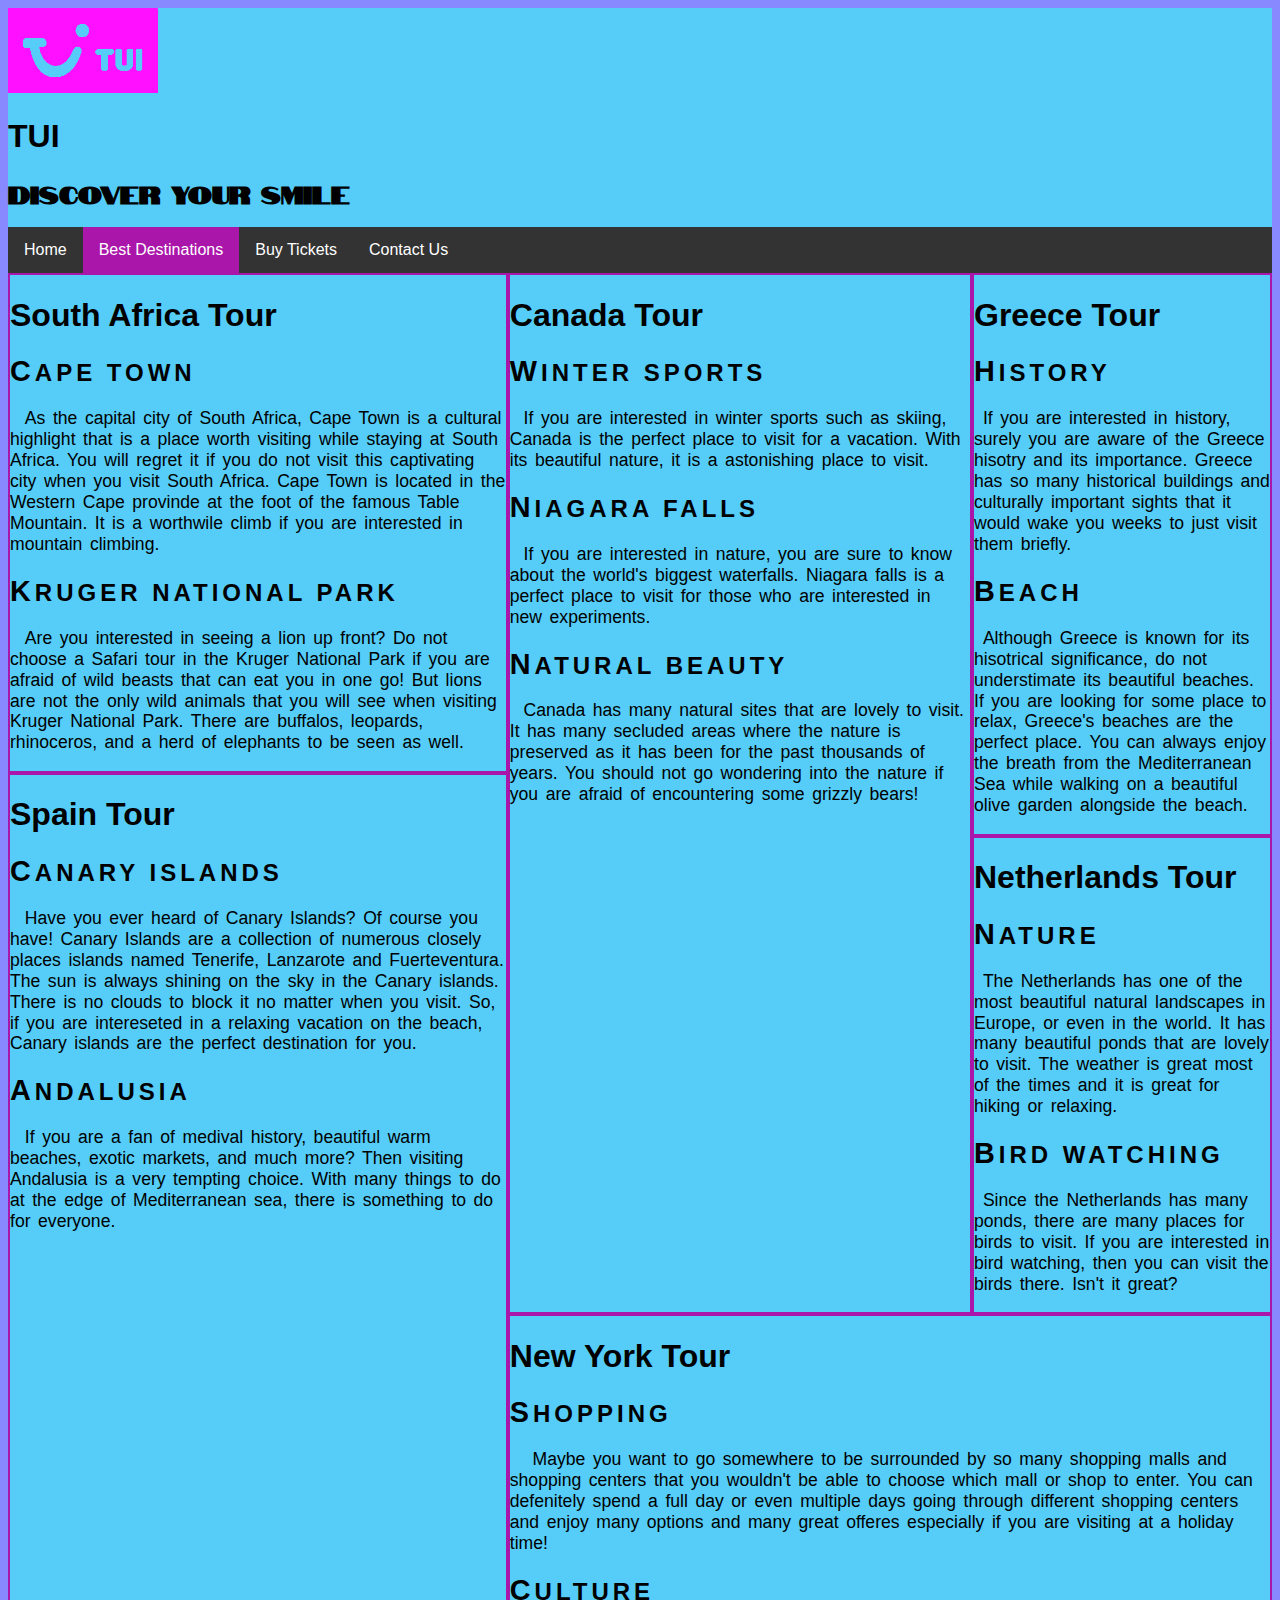
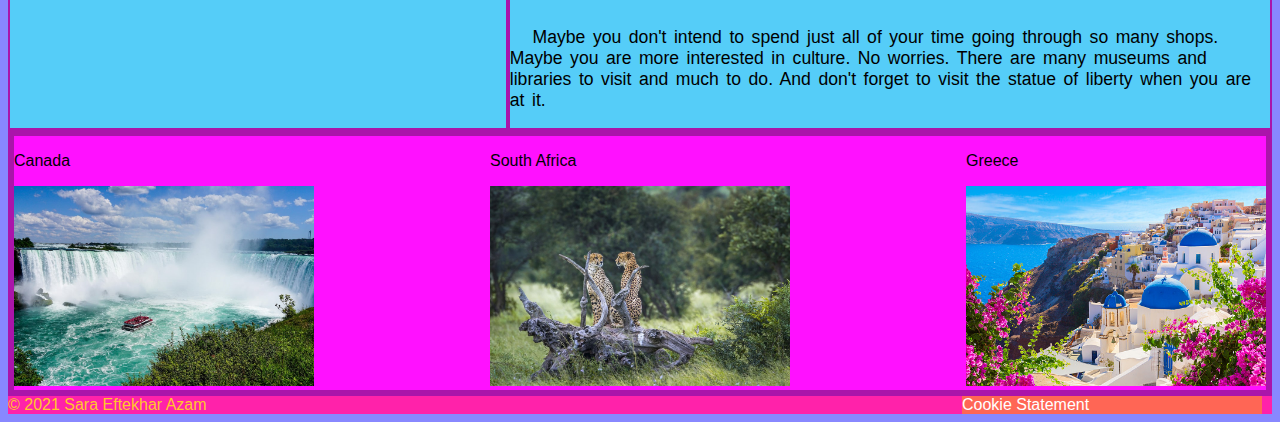
<file: bestdestinations.html>
<!DOCTYPE html>
<html lang="en">
<!-- V1.00 -->

<head>
    <meta charset="utf-8" />
    <meta name="keywords" content="Webmarkup Assignment, Sara Eftekhar Azam, Buying Tickets, Travel, Destinations" />
    <meta name="description" content="This website is created by Sara Eftekhar Azam as the final assignment for the webmarkup course. It is a travel website that introduces different destination to the users of the website so that they can choose between them and also buy tickets to them if they want to do that. This website has been created at the year 2021." />
    
    <link rel="icon" href="img/fav/tui-nederland-favicon.png" sizes="16x16" type="image/png">
    
    <link rel="stylesheet" type="text/css" href="css/style.css" />
    <link rel="stylesheet" type="text/css" href="css/bestdestinations.css" />

    <meta name="author" content="Sara Eftekhar Azam" />

    <title>Webmarkup Assignment &#124; Inholland</title>
</head>

<body id="bestdestinationsBody">
    <header id="pageHeader">
        <section id="headerLogoAndTitles">
            <img title="large logo" class="desktop" src="img/tui-nederland-logo-desktop.png" alt="This is the place for our logo" />
            <img title="small logo" class="tablet" src="img/tui-nederland-logo-tablet.png" alt="This is the place for our logo" />
            <h1>
                TUI
            </h1>
            <h2>
                Discover your smile
            </h2>
        </section>

        <nav id="navigation">
            <section id="hamburgerMenu">
                <label for="hamburgerCheckBox">&#9776;</label>
                <input type="checkbox" id="hamburgerCheckBox" />
                <ul id="navList">
                    <li>
                        <a href="index.html">
                            Home
                        </a>
                    </li>
                    <li>
                        <a class="active" href="bestdestinations.html">
                            Best Destinations
                        </a>
                    </li>
                    <li>
                        <a href="tickets.html">
                            Buy Tickets
                        </a>
                    </li>
                    <li>
                        <a href="contact.html">
                            Contact Us
                        </a>
                    </li>
                </ul>
            </section>
        </nav>
    </header>

    <section id="articleSection">
        <article id="article1">
            <header>
                <h1>
                    Canada Tour
                </h1>
            </header>
            <h2>
                Winter Sports
            </h2>
            <p>
                If you are interested in winter sports such as skiing, Canada is the perfect place to visit for a
                vacation.
                With its beautiful nature, it is a astonishing place to visit.
            </p>
            <h2>
                Niagara Falls
            </h2>
            <p>
                If you are interested in nature, you are sure to know about the world's biggest waterfalls. Niagara
                falls is a perfect place to visit for those who are interested in new experiments.
            </p>
            <h2>
                Natural Beauty
            </h2>
            <p>
                Canada has many natural sites that are lovely to visit. It has many secluded areas where the nature is
                preserved as it has been for the past thousands of years. You should not go wondering into the nature if
                you are afraid of encountering some grizzly bears!
            </p>
            <a class="articleImage" href="https://www.tui.nl/p/rondreis/canada/">
                <img title="Image of Canada" class="articleImage" src="img/Canada.jpg" alt="Image of Canada"/>
            </a>
            <footer>
                <p>
                    Image &copy;
                    <a href="https://www.mustdocanada.com/">
                        mustdocanada
                    </a>
                </p>
                <p>
                    <a href="https://www.tui.nl/p/rondreis/canada/">
                        More information
                    </a>
                </p>
            </footer>
        </article>
        <article id="article2">
            <header>
                <h1>
                    South Africa Tour
                </h1>
            </header>
            <h2>
                Cape Town
            </h2>
            <p>
                As the capital city of South Africa, Cape Town is a cultural highlight that is a place worth visiting
                while staying at South Africa. You will regret it if you do not visit this captivating city when you
                visit South Africa. Cape Town is located in the Western Cape provinde at the foot of the famous Table
                Mountain.
                It is a worthwile climb if you are interested in mountain climbing.
            </p>
            <h2>
                Kruger National Park
            </h2>
            <p>
                Are you interested in seeing a lion up front? Do not choose a Safari tour in the Kruger National Park if
                you are afraid of wild beasts that can eat you in one go! But lions are not the only wild animals that
                you will see when visiting Kruger National Park. There are buffalos, leopards, rhinoceros, and a herd of
                elephants to be seen as well.
            </p>

            <a class="articleImage" href="https://www.tui.nl/p/rondreis/zuid-afrika/">
                <img title="Image of South Africa" class="articleImage" src="img/SouthAfrica.jpg" alt="image of South Africa" />
            </a>

            <footer>
                <p>
                    Image &copy;
                    <a href="https://www.tui.nl/" >
                        TUI
                    </a>
                </p>
                <p>
                    <a href="https://www.tui.nl/p/rondreis/zuid-afrika/">
                        More information
                    </a>
                </p>
            </footer>
        </article>
        <article id="article3">
            <header>
                <h1>
                    Greece Tour
                </h1>
            </header>
            <h2>
                History
            </h2>
            <p>
                If you are interested in history, surely you are aware of the Greece hisotry and its importance. Greece
                has so many historical buildings and culturally important sights that it would wake you weeks to just
                visit them briefly.
            </p>
            <h2>
                Beach
            </h2>
            <p>
                Although Greece is known for its hisotrical significance, do not understimate its beautiful beaches. If
                you are looking for some place to relax, Greece's beaches are the perfect place. You can always enjoy
                the breath from the Mediterranean Sea while walking on a beautiful olive garden alongside the beach.
            </p>

            <a class="articleImage" href="https://www.tui.nl/p/vakantie/griekenland/">
                <img title="Image of Greece" class="articleImage" src="img/Greece.jpg" alt="image of Greece" />
            </a>

            <footer>
                <p>
                    Image &copy;
                    <a href="https://www.tui.nl/">
                        TUI
                    </a>
                </p>
                <p>
                    <a href="https://www.tui.nl/p/vakantie/griekenland/">
                        More information
                    </a>
                </p>
            </footer>
        </article>
        <article id="article4">
            <header>
                <h1>
                    Netherlands Tour
                </h1>
            </header>
            <h2>
                Nature
            </h2>
            <p>
                The Netherlands has one of the most beautiful natural landscapes in Europe, or even in the world. It has many beautiful ponds that are lovely to visit. The weather is great most of the times and it is great for hiking or relaxing.
            </p>
            <h2>
                Bird Watching
            </h2>
            <p>
                Since the Netherlands has many ponds, there are many places for birds to visit. If you are interested in bird watching, then you can visit the birds there. Isn't it great?
            </p>
            <a class="articleImage" href="https://www.tui.nl/p/vakantie/nederland/">
                <img title="Image of Netherlands" class="articleImage" src="img/NetherlandPond.jpg" alt="image of Netherlands" />
            </a>
            <footer>
                <p>
                    Image &copy;
                    Sara Eftekhar Azam
                </p>
                <p>
                    <a href="https://www.tui.nl/p/vakantie/nederland/">
                        More information
                    </a>
                </p>
            </footer>
        </article>
        <article id="article5">
            <header>
                <h1>
                    Spain Tour
                </h1>
            </header>
            <h2>
                Canary Islands
            </h2>
            <p>
                Have you ever heard of Canary Islands? Of course you have! Canary Islands are a collection of numerous closely places islands named Tenerife, Lanzarote and Fuerteventura. The sun is always shining on the sky in the Canary islands. There is no clouds to block it no matter when you visit. So, if you are intereseted in a relaxing vacation on the beach, Canary islands are the perfect destination for you. 
            </p>
            <h2>
                Andalusia
            </h2>
            <p>
                If you are a fan of medival history, beautiful warm beaches, exotic markets, and much more? Then visiting Andalusia is a very tempting choice. With many things to do at the edge of Mediterranean sea, there is something to do for everyone. 
            </p>

            <a class="articleImage" href="https://www.tui.nl/p/vakantie/spanje/">
                <img title="Image of Spain" class="articleImage" src="img/CanryIslandsSpain.jpg" alt="image of Spain"/>
            </a>
            <footer>
                <p>
                    Image &copy;
                    <a href="https://www.bookmundi.com/">
                        Bookmundi
                    </a>
                </p>
                <p>
                    <a href="https://www.tui.nl/p/vakantie/spanje/">
                        More information
                    </a>
                </p>
            </footer>
        </article>
        <article id="article6">
            <header>
                <h1>
                    New York Tour
                </h1>
            </header>
            <h2>
                Shopping
            </h2>
            <p>
                Maybe you want to go somewhere to be surrounded by so many shopping malls and shopping centers that you wouldn't be able to choose which mall or shop to enter. You can defenitely spend a full day or even multiple days going through different shopping centers and enjoy many options and many great offeres especially if you are visiting at a holiday time! 
            </p>
            <h2>
                Culture
            </h2>
            <p>
                Maybe you don't intend to spend just all of your time going through so many shops. Maybe you are more interested in culture. No worries. There are many museums and libraries to visit and much to do. And don't forget to visit the statue of liberty when you are at it.  
            </p>

            <a class="articleImage" href="https://www.tui.nl/reizen/verenigde-staten/new-york/new-york/">
                <img title="Image of New York" class="articleImage" src="img/EmpireStateNewYokCity.jpg" alt="image of New York" />
            </a>

            <footer>
                <p>
                    Image &copy;
                    <a href="https://wikimedia.org/">
                        Wikimedia
                    </a>
                </p>
                <p>
                    <a href="https://www.tui.nl/reizen/verenigde-staten/new-york/new-york/">
                        More information
                    </a>
                </p>
            </footer>
        </article>
    </section>

    <aside id="aside">
        <section id="product1">
            <p>
                Canada
            </p>
            <a href="https://www.tui.nl/p/rondreis/canada/">
                <img title="Image of Canada" class="asideImage" src="img/Canada.jpg" alt="image of Canada" />
            </a>
        </section>
        <section id="product2">
            <p>
                South Africa
            </p>
            <a href="https://www.tui.nl/p/rondreis/zuid-afrika/">
                <img title="Image of South Africa" class="asideImage" src="img/SouthAfrica.jpg" alt="image of South Africa" />
            </a>
        </section>
        <section id="product3">
            <p>
                Greece
            </p>
            <a href="https://www.tui.nl/p/vakantie/griekenland/">
                <img title="Image of Greece" class="asideImage" src="img/Greece.jpg" alt="image of Greece" />
            </a>
        </section>
    </aside>

    <footer id="PageFooter">
        <ul>
            <li id="copywriteStatement">
                &copy; 2021 Sara Eftekhar Azam
            </li>
            <li id="cookieStatement">
                Cookie Statement
            </li>
        </ul>
    </footer>


</body>

</html>
</file>
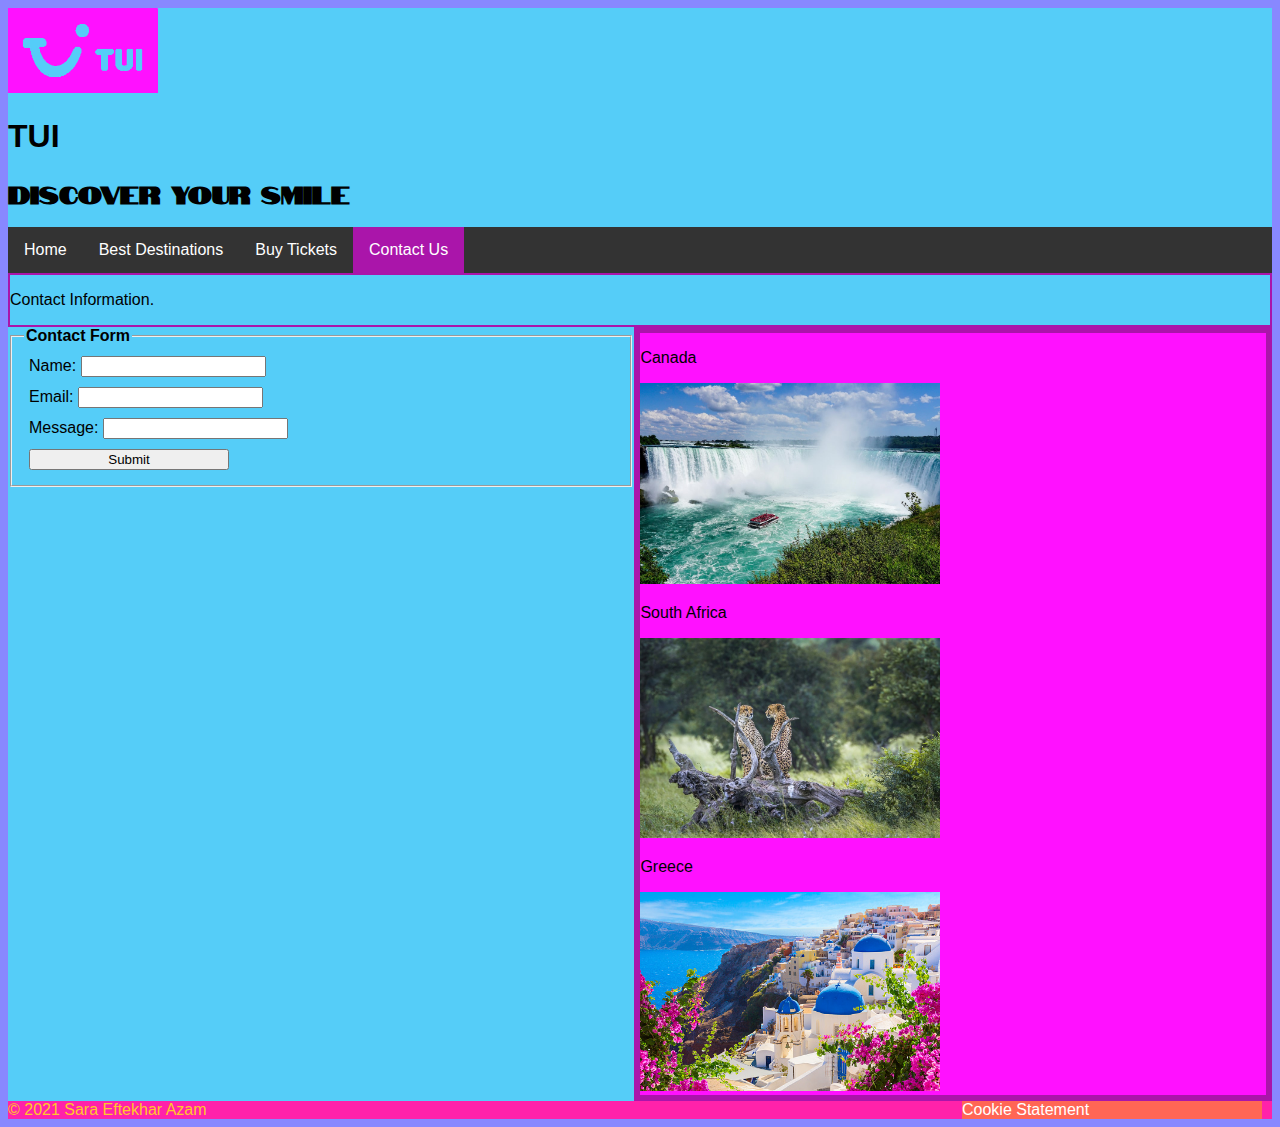
<file: contact.html>
<!DOCTYPE html>
<html lang="en">
<!-- V1.00 -->

<head>
    <meta charset="utf-8" />
    <meta name="keywords" content="Webmarkup Assignment, Sara Eftekhar Azam, Buying Tickets, Travel, Destinations" />
    <meta name="description" content="This website is created by Sara Eftekhar Azam as the final assignment for the webmarkup course. It is a travel website that introduces different destination to the users of the website so that they can choose between them and also buy tickets to them if they want to do that. This website has been created at the year 2021." />
    
    <link rel="icon" href="img/fav/tui-nederland-favicon.png" sizes="16x16" type="image/png">
    
    <link rel="stylesheet" type="text/css" href="css/style.css" />
    <link rel="stylesheet" type="text/css" href="css/contact.css" />

    <meta name="author" content="Sara Eftekhar Azam" />

    <title>Webmarkup Assignment &#124; Inholland</title>
</head>

<body id="contactBody">
    <header id="pageHeader">
        <section id="headerLogoAndTitles">
            <img title="large logo" class="desktop" src="img/tui-nederland-logo-desktop.png" alt="This is the place for our logo" />
            <img title="small logo" class="tablet" src="img/tui-nederland-logo-tablet.png" alt="This is the place for our logo" />
            <h1>
                TUI
            </h1>
            <h2>
                Discover your smile
            </h2>
        </section>

        <nav id="navigation">
            <section id="hamburgerMenu">
                <label for="hamburgerCheckBox">&#9776;</label>
                <input type="checkbox" id="hamburgerCheckBox" />
                <ul id="navList">
                    <li>
                        <a href="index.html">
                            Home
                        </a>
                    </li>
                    <li>
                        <a href="bestdestinations.html">
                            Best Destinations
                        </a>
                    </li>
                    <li>
                        <a href="tickets.html">
                            Buy Tickets
                        </a>
                    </li>
                    <li>
                        <a class="active" href="contact.html">
                            Contact Us
                        </a>
                    </li>
                </ul>
            </section>
        </nav>
    </header>

    <article id="contactInformation">
        <p>
            Contact Information.
        </p>
    </article>

    <section id="contactForm">
        <form >
            <fieldset>
                <legend><b>Contact Form</b></legend>
                <label>
                    Name:
    
                    <input type="text" name="name">
                </label>
                <label>
                    Email:
    
                    <input type="email" name="email">
                </label>
                <label>
                    Message:
    
                    <input type="text" name="message">
                </label>
                <label>
                    <input type="submit" value="Submit">
                </label>
            </fieldset>
            
        </form>
    </section>
    
    <aside id="aside">
        <section id="product1">
            <p>
                Canada
            </p>
            <a href="https://www.tui.nl/p/rondreis/canada/">
                <img title="Image of Canada" class="asideImage" src="img/Canada.jpg" alt="image of Canada" />
            </a>
        </section>
        <section id="product2">
            <p>
                South Africa
            </p>
            <a href="https://www.tui.nl/p/rondreis/zuid-afrika/">
                <img title="Image of South Africa" class="asideImage" src="img/SouthAfrica.jpg" alt="image of South Africa" />
            </a>
        </section>
        <section id="product3">
            <p>
                Greece
            </p>
            <a href="https://www.tui.nl/p/vakantie/griekenland/">
                <img title="Image of Greece" class="asideImage" src="img/Greece.jpg" alt="image of Greece" />
            </a>
        </section>
    </aside>

    <footer id="PageFooter">
        <ul>
            <li id="copywriteStatement">
                &copy; 2021 Sara Eftekhar Azam
            </li>
            <li id="cookieStatement">
                Cookie Statement
            </li>
        </ul>
    </footer>

</body>
</html>
</file>
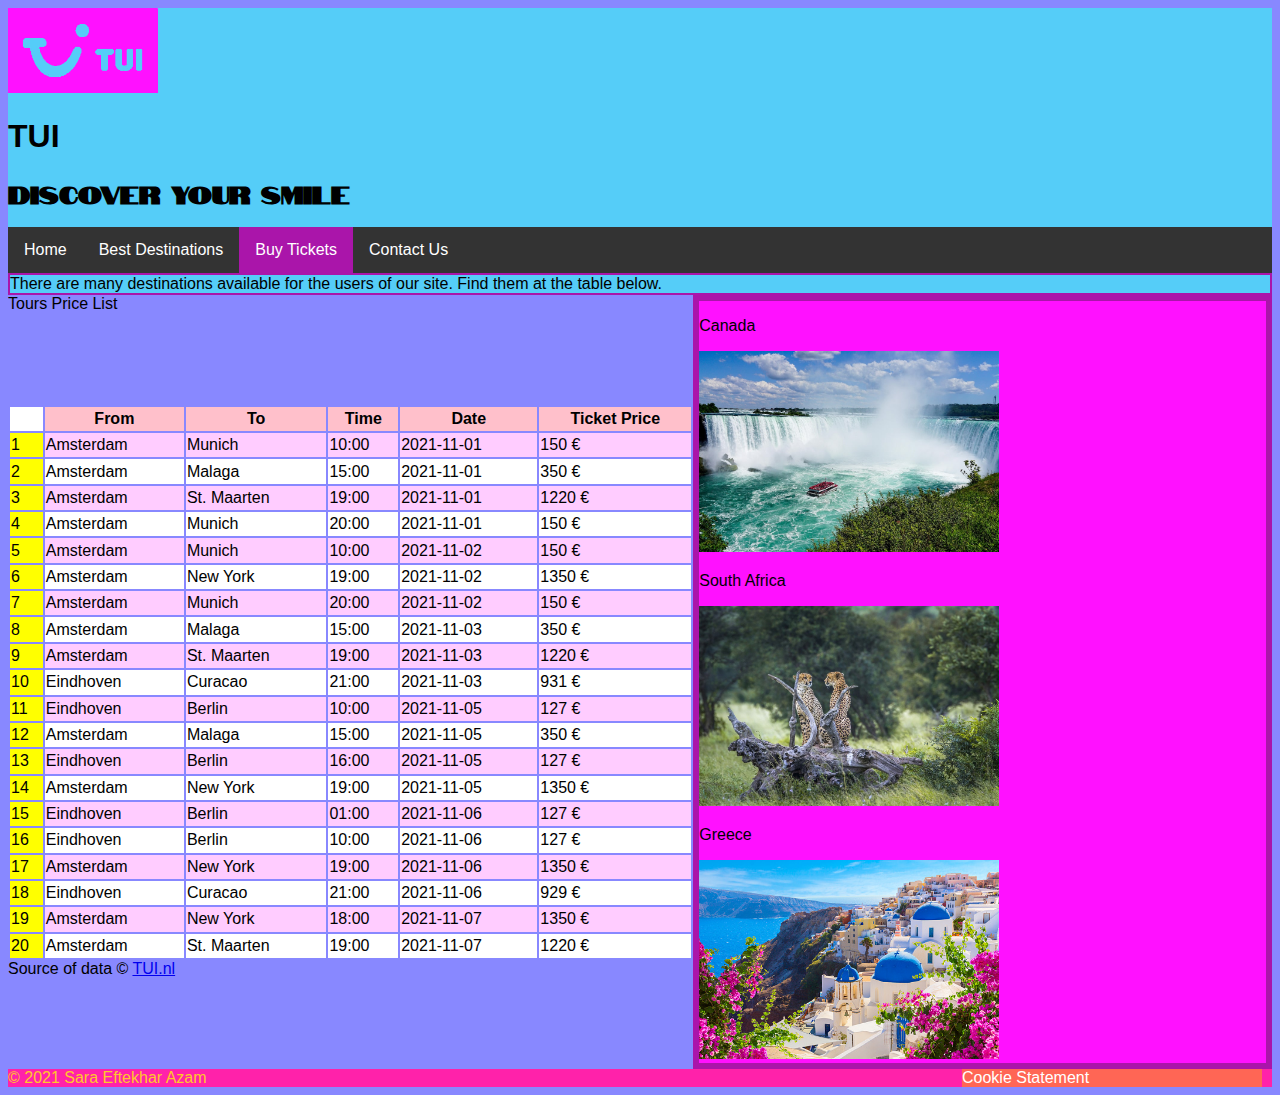
<file: tickets.html>
<!DOCTYPE html>
<html lang="en">
<!-- V1.00 -->

<head>
    <meta charset="utf-8" />
    <meta name="keywords" content="Webmarkup Assignment, Sara Eftekhar Azam, Buying Tickets, Travel, Destinations" />
    <meta name="description" content="This website is created by Sara Eftekhar Azam as the final assignment for the webmarkup course. It is a travel website that introduces different destination to the users of the website so that they can choose between them and also buy tickets to them if they want to do that. This website has been created at the year 2021." />

    <link rel="icon" href="img/fav/tui-nederland-favicon.png" sizes="16x16" type="image/png">
    
    <link rel="stylesheet" type="text/css" href="css/style.css" />
    <link rel="stylesheet" type="text/css" href="css/tickets.css" />


    <meta name="author" content="Sara Eftekhar Azam" />

    <title>Webmarkup Assignment &#124; Inholland</title>
</head>

<body id="ticketsBody">
    <header id="pageHeader">
        <section id="headerLogoAndTitles">
            <img title="large logo" class="desktop" src="img/tui-nederland-logo-desktop.png" alt="This is the place for our logo" />
            <img title="small logo" class="tablet" src="img/tui-nederland-logo-tablet.png" alt="This is the place for our logo" />
            <h1>
                TUI
            </h1>
            <h2>
                Discover your smile
            </h2>
        </section>

        <nav id="navigation">
            <section id="hamburgerMenu">
                <label for="hamburgerCheckBox">&#9776;</label>
                <input type="checkbox" id="hamburgerCheckBox" />
                <ul id="navList">
                    <li>
                        <a href="index.html">
                            Home
                        </a>
                    </li>
                    <li>
                        <a href="bestdestinations.html">
                            Best Destinations
                        </a>
                    </li>
                    <li>
                        <a class="active" href="tickets.html">
                            Buy Tickets
                        </a>
                    </li>
                    <li>
                        <a href="contact.html">
                            Contact Us
                        </a>
                    </li>
                </ul>
            </section>
        </nav>
    </header>

    <article id="articleAboutTickets">
        There are many destinations available for the users of our site. Find them at the table below.
    </article>

    <section id="ticketsBodySection">
        <header id="ticketsTableHeader">
            Tours Price List
        </header>
        <table id="ticketsTable">
            <colgroup id="colGroupTable">
                <col />
                <col />
                <col />
                <col />
                <col />
                <col />
            </colgroup>
            <tr>
                <th> &nbsp; </th>
                <th>From</th>
                <th>To</th>
                <th>Time</th>
                <th>Date</th>
                <th>Ticket Price</th>
            </tr>
            <tr>
                <td>1</td>
                <td>Amsterdam</td>
                <td>Munich</td>
                <td>10:00</td>
                <td>2021-11-01</td>
                <td>150 &euro; </td>
            </tr>
            <tr>
                <td>2</td>
                <td>Amsterdam</td>
                <td>Malaga</td>
                <td>15:00</td>
                <td>2021-11-01</td>
                <td>350 &euro; </td>
            </tr>
            <tr>
                <td>3</td>
                <td>Amsterdam</td>
                <td>St. Maarten</td>
                <td>19:00</td>
                <td>2021-11-01</td>
                <td>1220 &euro; </td>
            </tr>
            <tr>
                <td>4</td>
                <td>Amsterdam</td>
                <td>Munich</td>
                <td>20:00</td>
                <td>2021-11-01</td>
                <td>150 &euro; </td>
            </tr>
            <tr>
                <td>5</td>
                <td>Amsterdam</td>
                <td>Munich</td>
                <td>10:00</td>
                <td>2021-11-02</td>
                <td>150 &euro; </td>
            </tr>
            <tr>
                <td>6</td>
                <td>Amsterdam</td>
                <td>New York</td>
                <td>19:00</td>
                <td>2021-11-02</td>
                <td>1350 &euro; </td>
            </tr>
            <tr>
                <td>7</td>
                <td>Amsterdam</td>
                <td>Munich</td>
                <td>20:00</td>
                <td>2021-11-02</td>
                <td>150 &euro; </td>
            </tr>
            <tr>
                <td>8</td>
                <td>Amsterdam</td>
                <td>Malaga</td>
                <td>15:00</td>
                <td>2021-11-03</td>
                <td>350 &euro; </td>
            </tr>
            <tr>
                <td>9</td>
                <td>Amsterdam</td>
                <td>St. Maarten</td>
                <td>19:00</td>
                <td>2021-11-03</td>
                <td>1220 &euro; </td>
            </tr>
            <tr>
                <td>10</td>
                <td>Eindhoven</td>
                <td>Curacao</td>
                <td>21:00</td>
                <td>2021-11-03</td>
                <td>931 &euro; </td>
            </tr>
            <tr>
                <td>11</td>
                <td>Eindhoven</td>
                <td>Berlin</td>
                <td>10:00</td>
                <td>2021-11-05</td>
                <td>127 &euro; </td>
            </tr>
            <tr>
                <td>12</td>
                <td>Amsterdam</td>
                <td>Malaga</td>
                <td>15:00</td>
                <td>2021-11-05</td>
                <td>350 &euro; </td>
            </tr>
            <tr>
                <td>13</td>
                <td>Eindhoven</td>
                <td>Berlin</td>
                <td>16:00</td>
                <td>2021-11-05</td>
                <td>127 &euro; </td>
            </tr>
            <tr>
                <td>14</td>
                <td>Amsterdam</td>
                <td>New York</td>
                <td>19:00</td>
                <td>2021-11-05</td>
                <td>1350 &euro; </td>
            </tr>
            <tr>
                <td>15</td>
                <td>Eindhoven</td>
                <td>Berlin</td>
                <td>01:00</td>
                <td>2021-11-06</td>
                <td>127 &euro; </td>
            </tr>
            <tr>
                <td>16</td>
                <td>Eindhoven</td>
                <td>Berlin</td>
                <td>10:00</td>
                <td>2021-11-06</td>
                <td>127 &euro; </td>
            </tr>
            <tr>
                <td>17</td>
                <td>Amsterdam</td>
                <td>New York</td>
                <td>19:00</td>
                <td>2021-11-06</td>
                <td>1350 &euro; </td>
            </tr>
            <tr>
                <td>18</td>
                <td>Eindhoven</td>
                <td>Curacao</td>
                <td>21:00</td>
                <td>2021-11-06</td>
                <td>929 &euro; </td>
            </tr>
            <tr>
                <td>19</td>
                <td>Amsterdam</td>
                <td>New York</td>
                <td>18:00</td>
                <td>2021-11-07</td>
                <td>1350 &euro; </td>
            </tr>
            <tr>
                <td>20</td>
                <td>Amsterdam</td>
                <td>St. Maarten</td>
                <td>19:00</td>
                <td>2021-11-07</td>
                <td>1220 &euro; </td>
            </tr>
        </table>
        <footer id="ticketsTableFooter">
            Source of data &copy; <a href="https://www.tui.nl/"> TUI.nl </a>
        </footer>
    </section>

    <aside id="aside">
        <section id="product1">
            <p>
                Canada
            </p>
            <a href="https://www.tui.nl/p/rondreis/canada/">
                <img title="Image of Canada" class="asideImage" src="img/Canada.jpg" alt="image of Canada" />
            </a>
        </section>
        <section id="product2">
            <p>
                South Africa
            </p>
            <a href="https://www.tui.nl/p/rondreis/zuid-afrika/">
                <img title="Image of South Africa" class="asideImage" src="img/SouthAfrica.jpg" alt="image of South Africa" />
            </a>
        </section>
        <section id="product3">
            <p>
                Greece
            </p>
            <a href="https://www.tui.nl/p/vakantie/griekenland/">
                <img title="Image of Greece" class="asideImage" src="img/Greece.jpg" alt="image of Greece" />
            </a>
        </section>
    </aside>

    <footer id="PageFooter">
        <ul>
            <li id="copywriteStatement">
                &copy; 2021 Sara Eftekhar Azam
            </li>
            <li id="cookieStatement">
                Cookie Statement
            </li>
        </ul>
    </footer>

</body>

</html>
</file>
<file: css/style.css>
@import url("https://fonts.googleapis.com/css?family=Notable");

@import url("https://fonts.googleapis.com/css2?family=Notable&display=swap");

/*
font-family: 'Notable', sans-serif;
*/

@media screen and (min-width: 1280px) {
  /* Header */
  #hamburgerMenu label,
  #hamburgerMenu input {
    display: none;
  }

  #pageHeader {
    background-color: #55cdf8; /*rgba(85, 205, 248, 1);*/
    /*
    flex-basis: 100%;
    flex-shrink: 0;
    flex-grow: 0;
    */
  }

  .tablet {
    display: none;
  }

  article footer > p {
    display: none;
  }

  #headerLogoAndTitles > img {
    width: 150px;
  }

  #navigation ul {
    list-style-type: none;
    margin: 0;
    padding: 0;
    overflow: hidden;
    background-color: #333;
  }
  #navigation li {
    float: left;
  }
  #navigation li a {
    display: block;
    color: white;
    text-align: center;
    padding: 14px 16px;
    text-decoration: none;
  }
  #navigation li a:hover {
    background-color: #111;
  }
  #navigation .active {
    background-color: #aa15aa; /*rgb(170, 21, 170);*/
  }

  /* Body */
  section article h2 {
    letter-spacing: 4px;
  }
  section article p {
    line-height: 1.31rem;
    text-indent: 3%;
    word-spacing: 0.15em;
  }
  section article h2:first-letter {
    font-size: 1.2em;
  }
  section article h2 + p {
    font-size: 1.1em;
  }

  aside ol li a:hover {
    color: #0ea00e;
  }
  aside ol li a:visited {
    color: #0ff00f;
  }
  aside ol li a:active {
    color: #099009;
  }

  body {
    background-color: #88f;
    font-family: Arial, Helvetica, sans-serif;
  }
  body header section h2 {
    font-family: "Notable";
  }
  body section article h2 {
    text-transform: uppercase;
  }

  article {
    background-color: #55cdf8; /*rgba(85, 205, 248, 1);*/
    border-style: double double double double;
    border-width: 2px;
    border-color: #aa15aa; /*rgb(170, 21, 170);*/
  }
  #aside {
    padding: 6px;
    background-color: #aa15aa; /*rgb(170, 21, 170);*/
  }
  #aside section a img.asideImage {
    width: 300px;
  }
  #product1,
  #product2,
  #product3 {
    background-color: #ff11ff; /*rgb(255, 17, 255);*/
  }

  /* Footer */
  #PageFooter {
    width: 100%;
  }
  #copywriteStatement {
    width: calc(100% - 310px);
    float: left;
    background-color: #f2a;
    color: #ffc72b;;
  }
  /*
  #cookieStatement {
    width: 300px;
    float: left;
    background-color: #fa0;
    color: #fff;
    opacity: 0.5;
  }
  */
  #cookieStatement {
    width: 300px;
    float: left;
    background-color: rgba(255, 170, 0, 0.5); /*#fa0*/
    color: #fff;
    z-index: 9999;
  }
  #PageFooter ul {
    list-style-type: none;
    margin: 0;
    padding: 0;
    overflow: hidden;
    background-color: #f2a;
  }
  footer {
    clear: both;
  }
}

@media screen and (max-width: 1279px) and (min-width: 481px) {
  /* Header */
  #hamburgerMenu label,
  #hamburgerMenu input {
    display: none;
  }

  article footer > p {
    display: none;
  }

  #pageHeader {
    background-color: #beffbe; /*rgba(190, 255, 190, 1);*/
  }

  .desktop {
    display: none;
  }

  #aside section a img.asideImage {
    width: 200px;
  }

  #headerLogoAndTitles > img {
    width: 100px;
  }

  #navigation ul {
    list-style-type: none;
    margin: 0;
    padding: 0;
    overflow: hidden;
    background-color: #333;
  }
  #navigation li {
    float: left;
  }
  #navigation li a {
    display: block;
    color: white;
    text-align: center;
    padding: 14px 16px;
    text-decoration: none;
  }
  #navigation li a:hover {
    background-color: #111;
  }
  #navigation .active {
    background-color: #88f;
  }

  /* Body */
  section article h2 {
    letter-spacing: 0.15em;
  }
  section article p {
    line-height: 1.2rem;
    text-indent: 1%;
    word-spacing: 0.1em;
  }
  section article h2:first-letter {
    font-size: 1.2em;
  }
  section article h2 + p {
    font-size: 1.1em;
  }

  aside ol li a:hover {
    color: #cf00ef;
  }
  aside ol li a:visited {
    color: #ff00ff;
  }
  aside ol li a:active {
    color: #af009f;
  }

  body {
    background-color: #88f;
    font-family: Arial, Helvetica, sans-serif;
  }
  body header section h2 {
    font-family: "Notable";
  }
  body section article h2 {
    text-transform: uppercase;
  }

  article {
    background-color: #beffbe; /*rgba(190, 255, 190, 1);*/
    border-style: double double double double;
    border-width: 2px;
    border-color: #aa15aa; /*rgb(170, 21, 170);*/
  }
  #aside {
    padding: 6px;
    background-color: #78ff78; /*rgb(120, 255, 120);*/
  }
  #product1,
  #product2,
  #product3 {
    background-color: #78ff78; /*rgb(120, 255, 120);*/
  }

  /* Footer */
  #PageFooter {
    width: 100%;
  }
  #copywriteStatement {
    width: calc(100% - 310px);
    float: left;
    background-color: #88f;
    color: #ffc72b;;
  }
  #cookieStatement {
    width: 300px;
    float: left;
    background-color: rgba(255, 170, 0, 0.5); /*#fa0*/
    /*opacity: 50%;*/
    color: #fff;
    z-index: 9999;
  }
  #PageFooter ul {
    list-style-type: none;
    margin: 0;
    padding: 0;
    overflow: hidden;
    background-color: #88f;
  }
  footer {
    clear: both;
  }
}

@media screen and (max-width: 480px) {
  .desktop {
    display: none;
  }
  .tablet {
    display: none;
  }

  /* header */
  #headerLogoAndTitles > img {
    width: 75px;
  }

  article footer > p {
    display: none;
  }

  #pageHeader img:first-child {
    display: none;
  }
  #hamburgerCheckBox {
    display: none;
  }
  #navigation input:not(:checked) ~ #navList {
    display: none;
  }
  #navigation input:checked ~ #navList {
    display: block;
  }

  #pageHeader {
    background-color: #55cdf8; /*rgba(85, 205, 248, 1);*/
  }
  label {
    display: block;
    padding: 5px;
  }
  #hamburgerCheckBox {
    display: none;
  }
  #navigation input:not(:checked) ~ #navList {
    display: none;
  }
  #navigation input:checked ~ #navList {
    display: block;
  }
  #hamburgerMenu label {
    float: right;
  }
  #navList {
    font-size: 10px;
  }
  #navigation ul {
    list-style-type: none;
    margin: 0;
    padding: 0;
    overflow: hidden;
    background-color: #333;
  }
  #navigation li {
    width: 100%;
    float: left;
  }
  #navigation li a {
    display: block;
    color: white;
    text-align: center;
    padding: 14px 16px;
    text-decoration: none;
  }
  #navigation li a:hover {
    background-color: #111;
  }
  #navigation .active {
    background-color: #aa15aa; /*rgb(170, 21, 170);*/
  }

  section article h2 {
    letter-spacing: 0.15rem;
  }
  section article p {
    line-height: 1.1rem;
    text-indent: 2%;
    word-spacing: 0.05em;
  }
  section article h2:first-letter {
    font-size: 1.2em;
  }
  section article h2 + p {
    font-size: 1.1em;
  }

  aside ol li a:hover {
    color: #fea04e;
  }
  aside ol li a:visited {
    color: #fff06f;
  }
  aside ol li a:active {
    color: #f99089;
  }


  body {
    background-color: #88f;
    font-family: Arial, Helvetica, sans-serif;
  }
  body header section h2 {
    font-family: "Notable";
  }
  body section article h2 {
    text-transform: uppercase;
  }
  article {
    background-color: #55cdf8; /*rgba(85, 205, 248, 1);*/
    border-style: double double double double;
    border-width: 2px;
    border-color: #aa15aa; /*rgb(170, 21, 170);*/
  }
  #aside {
    padding: 6px;
    background-color: #aa15aa; /*rgb(170, 21, 170);*/
  }
  #aside section a img.asideImage {
    width: 100px;
  }
  #product1,
  #product2,
  #product3 {
    background-color: #ff11ff; /*rgb(255, 17, 255);*/
  }

  /* Footer */
  #PageFooter {
    width: 100%;
  }
  #copywriteStatement {
    width: calc(100% - 310px);
    float: left;
    background-color: #f2a;
    color: #ffc72b;;
  }
  #cookieStatement {
    width: 300px;
    float: left;
    background-color: rgba(255, 170, 0, 0.5); /*#fa0*/
    color: #fff;
    z-index: 9999;
  }
  #PageFooter ul {
    list-style-type: none;
    margin: 0;
    padding: 0;
    overflow: hidden;
    background-color: #f2a;
  }
  footer {
    clear: both;
  }
}
</file>
<file: css/bestdestinations.css>
@media screen and (min-width: 1280px) {
  #bestdestinationsBody {
    /*  margin: 0 auto; */
    /* padding: 0 60px; */

    display: grid;
    grid-template-columns: auto;
    grid-template-areas:
      "header"
      "section"
      "aside"
      "footer";
    /* grid-gap: 60px; */
  }
  
  #article1 {
    grid-area: article1;
  }
  #article2 {
    grid-area: article2;
  }
  #article3 {
    grid-area: article3;
  }
  #article4 {
    grid-area: article4;
  }
  #article5 {
    grid-area: article5;
  }
  #article6 {
    grid-area: article6;
  }
  #articleSection {
    grid-area: section;

    display: grid;
    grid-template-columns: auto auto 300px;
    grid-template-areas:
      "article2 article1 article3"
      "article2 article1 article3"
      "article5 article1 article3"
      "article5 article1 article4"
      "article5 article1 article4"
      "article5 article1 article4"
      "article5 article6 article6";
  }
  
  img.articleImage {
    width: auto;
    height: auto;
    float: right;
    clear: left;
  }


  article .articleImage {
    display: none;
  }
  

  #product1 {
    grid-area: product1;
  }
  #product2 {
    grid-area: product2;
  }
  #product3 {
    grid-area: product3;
  }
  #aside {
    grid-area: aside;
    display: grid;
    grid-template-columns: auto auto 300px;
    grid-template-areas:
      "product1 product2 product3"
      "product1 product2 product3";
  }

}

@media screen and (max-width: 1279px) and (min-width: 481px) {
  #bestdestinationsBody {
    /*  margin: 0 auto; */
    /* padding: 0 60px; */

    display: grid;
    grid-template-columns: auto;
    grid-template-areas:
      "header"
      "section"
      "aside"
      "footer";
    /* grid-gap: 60px; */
  }

  #pageHeader {
    grid-area: header;
  }

  #article1 {
    grid-area: article1;
  }
  #article2 {
    grid-area: article2;
  }
  #article3 {
    grid-area: article3;
  }
  #article4 {
    grid-area: article4;
    display: none;
  }
  #article5 {
    grid-area: article5;
  }
  #article6 {
    grid-area: article6;
  }
  #articleSection {
    grid-area: section;

    display: grid;
    grid-template-columns: auto 300px;
    grid-template-areas:
      "article1 article2"
      "article1 article2"
      "article3 article2"
      "article3 article5"
      "article3 article5"
      "article3 article5"
      "article6 article6"
      "article6 article6";
  }
  img.articleImage {
    width: auto;
    height: auto;
    float: right;
    clear: left;
  }

  
  article .articleImage {
    display: none;
  }
  

  #product1 {
    grid-area: product1;
  }
  #product2 {
    grid-area: product2;
  }
  #product3 {
    grid-area: product3;
    display: none;
  }
  #aside {
    grid-area: aside;
    display: grid;
    grid-template-columns: auto 300px;
    grid-template-areas:
      "product1 product2"
      "product1 product2";
  }

  #PageFooter {
    grid-area: footer;
  }
  
}

@media screen and (max-width: 480px) {
  #bestdestinationsBody {
    /*  margin: 0 auto; */
    /* padding: 0 60px; */

    display: grid;
    grid-template-columns: auto;
    grid-template-areas:
      "header"
      "section"
      "aside"
      "footer";
    /* grid-gap: 60px; */
  }

  

  #headerLogoAndTitles {
    grid-area: HeaderTitles;
  }
  #navigation {
    grid-area: HamNavigation;
  }
  #pageHeader {
    grid-area: header;

    display: grid;
    grid-template-columns: auto 50px;
    grid-template-areas: "HeaderTitles HamNavigation";
  }

  #article1 {
    grid-area: article1;
  }
  #article2 {
    grid-area: article2;
  }
  #article3 {
    grid-area: article3;
  }
  #article4 {
    grid-area: article4;
    display: none;
  }
  #article5 {
    grid-area: article5;
  }
  #article6 {
    grid-area: article6;
    display: none;
  }
  #articleSection {
    grid-area: section;

    display: grid;
    grid-template-columns: auto;
    grid-template-areas:
      "article5"
      "article3"
      "article2"
      "article1";
  }

  
  article .articleImage {
    display: none;
  }
  

  img.articleImage {
    width: auto;
    height: auto;
    float: right;
    clear: left;
  }

  #product1 {
    grid-area: product1;
  }
  #product2 {
    grid-area: product2;
  }
  #product3 {
    grid-area: product3;
    display: none;
  }

  #aside {
    grid-area: aside;
    display: grid;
    grid-template-columns: auto 100px;
    grid-template-areas:
      "product1 product2"
      "product1 product2";
  }

  #PageFooter {
    grid-area: footer;
  }
  
}
</file>
<file: css/contact.css>
@media screen and (min-width: 1280px) {
  #contactBody {
    /*  margin: 0 auto; */
    /* padding: 0 60px; */

    display: grid;
    grid-template-columns: auto auto;
    grid-template-areas:
      "header header"
      "contactInformationGrid contactInformationGrid"
      "contactFormGrid aside"
      "footer footer";
    /* grid-gap: 60px; */
  }

  #pageHeader {
    grid-area: header;
  }
  
  label {
    display: block;
    padding: 5px;
  }
  #contactInformation {
    grid-area: contactInformationGrid;
  }
  #contactForm {
    background-color: #55CDF8; /*rgb(85, 205, 248);*/
    grid-area: contactFormGrid;
  }
  fieldset > label:last-child > input {
    width: 200px;
    align-self: center;
  }

  #product1 {
    grid-area: product1;
  }
  #product2 {
    grid-area: product2;
  }
  #product3 {
    grid-area: product3;
  }
  
  #aside {
    grid-area: aside;
    display: grid;
    grid-template-columns: auto;
    grid-template-areas:
      "product1"
      "product2"
      "product3";
  }

  #PageFooter {
    grid-area: footer;
  }
}

@media screen and (max-width: 1279px) and (min-width: 481px) {
  #contactBody {
    /*  margin: 0 auto; */
    /* padding: 0 60px; */

    display: grid;
    grid-template-columns: auto auto;
    grid-template-areas:
      "header header"
      "contactInformationGrid contactInformationGrid"
      "contactFormGrid aside"
      "footer footer";
    /* grid-gap: 60px; */
  }
  
 
  #pageHeader {
    grid-area: header;
  }


  label {
    display: block;
    padding: 5px;
  }
  #contactInformation {
    grid-area: contactInformationGrid;
  }
  #contactForm {
    grid-area: contactFormGrid;
  }
  fieldset > label:last-child > input {
    width: 200px;
    align-self: center;
  }

  #product1 {
    grid-area: product1;
  }
  #product2 {
    grid-area: product2;
  }
  #product3 {
    grid-area: product3;
  }
  #aside {
    grid-area: aside;
    display: grid;
    grid-template-columns: auto;
    grid-template-areas:
      "product1"
      "product2"
      "product3";
  }

  #PageFooter {
    grid-area: footer;
  }
  
}

@media screen and (max-width: 480px) {
  #contactBody {
    /*  margin: 0 auto; */
    /* padding: 0 60px; */

    display: grid;
    grid-template-columns: auto;
    grid-template-areas:
      "header"
      "contactInformationGrid"
      "contactFormGrid"
      " aside"
      "footer";
    /* grid-gap: 60px; */
  }

  


  
  #headerLogoAndTitles {
    grid-area: HeaderTitles;
  }
  #navigation {
    grid-area: HamNavigation;
  }
  #pageHeader {
    grid-area: header;

    display: grid;
    grid-template-columns: auto 100px;
    grid-template-areas: "HeaderTitles HamNavigation";
  }
 
  #contactInformation {
    grid-area: contactInformationGrid;
  }
  #contactForm {
    grid-area: contactFormGrid;
  }
  fieldset > label:last-child > input {
    width: 200px;
    align-self: center;
  }

  #product1 {
    grid-area: product1;
  }
  #product2 {
    grid-area: product2;
  }
  #product3 {
    grid-area: product3;
  }
  
  #aside {
    grid-area: aside;
    display: grid;
    grid-template-columns: auto;
    grid-template-areas:
      "product1"
      "product2"
      "product3";
  }

  #PageFooter {
    grid-area: footer;
  }
  
}
</file>
<file: css/tickets.css>
@media screen and (min-width: 1280px) {
  #ticketsBody {
    /*  margin: 0 auto; */
    /* padding: 0 60px; */

    display: grid;
    grid-template-columns: auto auto;
    grid-template-areas:
      "header header"
      "articleAboutTickets articleAboutTickets"
      "section aside"
      "footer footer";
    /* grid-gap: 60px; */
  }
  
  #pageHeader {
    grid-area: header;
  }

  #articleAboutTickets {
    grid-area: articleAboutTickets;
  }

  #ticketsBodySection {
    grid-area: section;
    display: grid;
    grid-template-columns: auto;
    grid-template-areas:
      "ticketsTableHeader"
      "ticketsTable"
      "ticketsTableFooter";
  }
  #ticketsTable {
    grid-area: ticketsTable;
  }
  #ticketsTableHeader {
    grid-area: ticketsTableHeader;
  }
  #ticketsTableFooter {
    grid-area: ticketsTableFooter;
  }
  tr:nth-child(2n + 0) {
    background-color: #fcf;
  }
  tr:nth-child(2n + 1) {
    background-color: #fff;
  }
  tr:nth-child(1) {
    background-color: pink;
  }
  tr td:first-child {
    background-color: #ff0;
  }
  tr th:first-child {
    background-color: #fff;
  }
  #ticketsTable #colGroupTable col:nth-child(1) {
    background-color: #ff0;
  }

  #product1 {
    grid-area: product1;
  }
  #product2 {
    grid-area: product2;
  }
  #product3 {
    grid-area: product3;
  }
  
  #aside {
    grid-area: aside;
    display: grid;
    /*grid-template-columns: 100%;*/
    grid-template-areas:
      "product1"
      "product2"
      "product3";
  }

  #PageFooter {
    grid-area: footer;
  }
}

@media screen and (max-width: 1279px) and (min-width: 481px) {
  #ticketsBody {
    /*  margin: 0 auto; */
    /* padding: 0 60px; */

    display: grid;
    grid-template-columns: auto;
    grid-template-areas:
      "header"
      "articleAboutTickets"
      "section"
      "aside"
      "footer";
    /* grid-gap: 60px; */
  }


  #pageHeader {
    grid-area: header;
  }

  #articleAboutTickets {
    grid-area: articleAboutTickets;
  }

  #ticketsTable {
    grid-area: ticketsTable;
  }
  #ticketsTableHeader {
    grid-area: ticketsTableHeader;
  }
  #ticketsTableFooter {
    grid-area: ticketsTableFooter;
  }
  #ticketsBodySection {
    grid-area: section;
    display: grid;
    grid-template-columns: auto;
    grid-template-areas:
      "ticketsTableHeader"
      "ticketsTable"
      "ticketsTableFooter";
  }
  tr:nth-child(2n + 0) {
    background-color: #fcf;
  }
  tr:nth-child(2n + 1) {
    background-color: #fff;
  }
  tr:nth-child(1) {
    background-color: pink;
  }
  tr td:first-child {
    background-color: #ff0;
  }
  tr th:first-child {
    background-color: #fff;
  }
  #ticketsTable #colGroupTable col:nth-child(1) {
    background-color: #ff0;
  }

  #product1 {
    grid-area: product1;
    display: none;
  }
  #product2 {
    grid-area: product2;
  }
  #product3 {
    grid-area: product3;
  }
  
  #aside {
    grid-area: aside;
    display: grid;
    grid-template-columns: auto auto;
    grid-template-areas: "product2 product3";
  }

  #PageFooter {
    grid-area: footer;
  }
}

@media screen and (max-width: 480px) {
  #ticketsBody {
    /*  margin: 0 auto; */
    /* padding: 0 60px; */

    display: grid;
    grid-template-columns: auto auto;
    grid-template-areas:
      "header"
      "section"
      "aside"
      "footer";
    /* grid-gap: 60px; */
  }

  #aside section a img.asideImage {
    width: 100px;
  }

  #headerLogoAndTitles > img {
    width: 100px;
  }

 
  #headerLogoAndTitles {
    grid-area: HeaderTitles;
  }
  #navigation {
    grid-area: HamNavigation;
  }
  #pageHeader {
    grid-area: header;

    display: grid;
    grid-template-columns: auto 100px;
    grid-template-areas: "HeaderTitles HamNavigation";
  }

  #articleAboutTickets {
    display: none;
  }

  #ticketsTable {
    grid-area: ticketsTable;
  }
  #ticketsTableHeader {
    grid-area: ticketsTableHeader;
  }
  #ticketsTableFooter {
    grid-area: ticketsTableFooter;
  }
  #ticketsBodySection {
    grid-area: section;
    display: grid;
    grid-template-columns: auto;
    grid-template-areas:
      "ticketsTableHeader"
      "ticketsTable"
      "ticketsTableFooter";
  }
  tr:nth-child(2n + 0) {
    background-color: #fcf;
  }
  tr:nth-child(2n + 1) {
    background-color: #fff;
  }
  tr:nth-child(1) {
    background-color: pink;
  }
  tr td:first-child {
    background-color: #ff0;
  }
  tr th:first-child {
    background-color: #fff;
  }
  #ticketsTable #colGroupTable col:nth-child(1) {
    background-color: #ff0;
  }

  #product1 {
    grid-area: product1;
  }
  #product2 {
    grid-area: product2;
  }
  #product3 {
    grid-area: product3;
  }
  #aside {
    grid-area: aside;
    display: grid;
    grid-template-columns: auto;
    grid-template-areas:
      "product1"
      "product2"
      "product3";
  }

  #PageFooter {
    grid-area: footer;
  }
}
</file>
